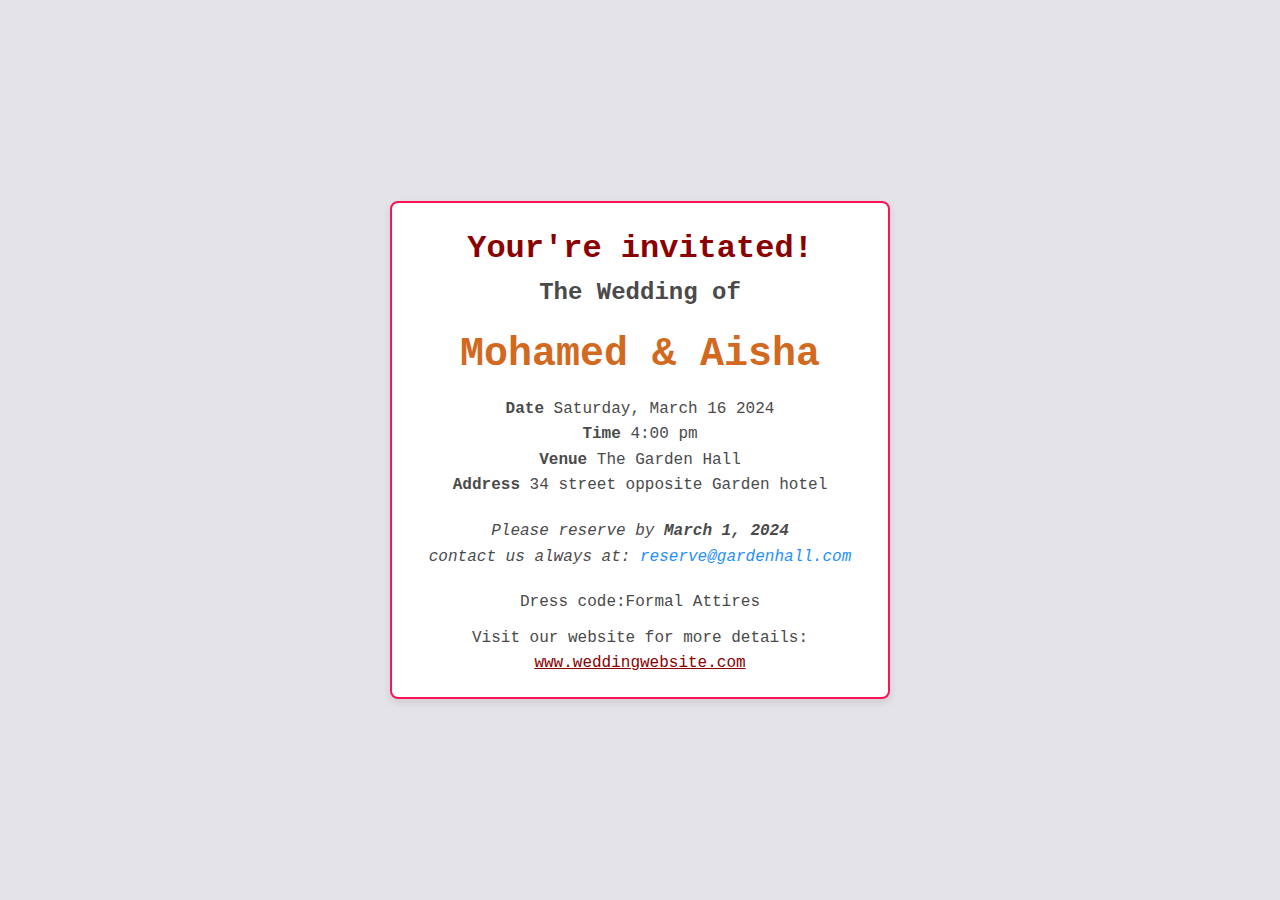
<file: index.html>
<!DOCTYPE html>
<html lang="en">
<head>
    <meta charset="UTF-8">
    <meta name="viewport" content="width=device-width, initial-scale=1.0">
    <title>Wedding Invitation</title>
    <link rel="stylesheet" href="style.css">
</head>
<body>
    <div class="invitation">
    <div>
            <h1>Your're invitated!</h1>
            <h2>The Wedding of </h2>
            <h1 class="names">Mohamed & Aisha</h1>
        <section class="details">
            <p><strong>Date</strong> Saturday, March 16 2024</p>
            <p><strong>Time</strong> 4:00 pm</p>
            <p><strong>Venue</strong> The Garden Hall</p>
            <p><strong>Address</strong> 34 street opposite Garden hotel</p>
        </section>

        <section class="reserve">
            <p>Please reserve by <strong>March 1, 2024</strong></p>
            <p>contact us always at: <a href="mailto:mariamaliabdi12@gmail.com">reserve@gardenhall.com</a></p>

        </section>

        <footer>
            <p>Dress code:Formal Attires</p>
            <p>Visit our website for more details: <a href="#">www.weddingwebsite.com</a></p>

        </footer>

    </div>
</body>
</html>
</file>
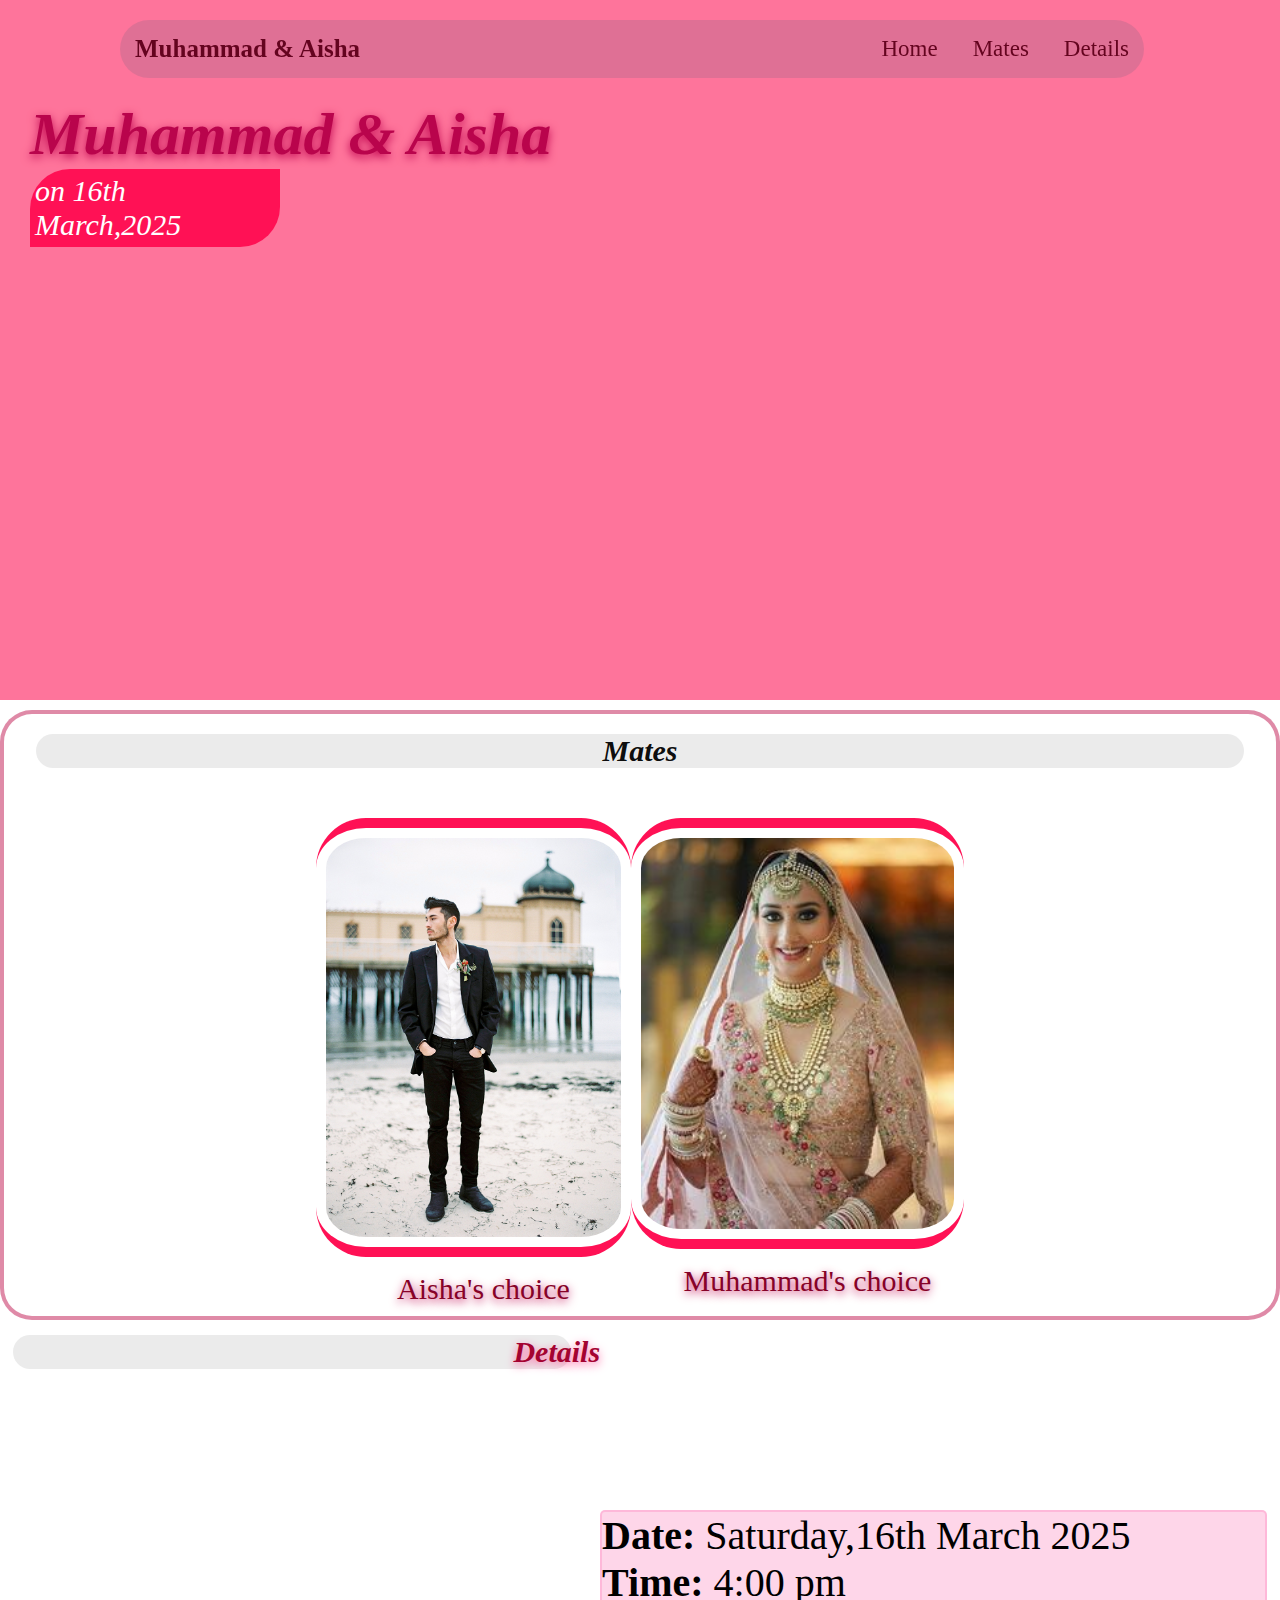
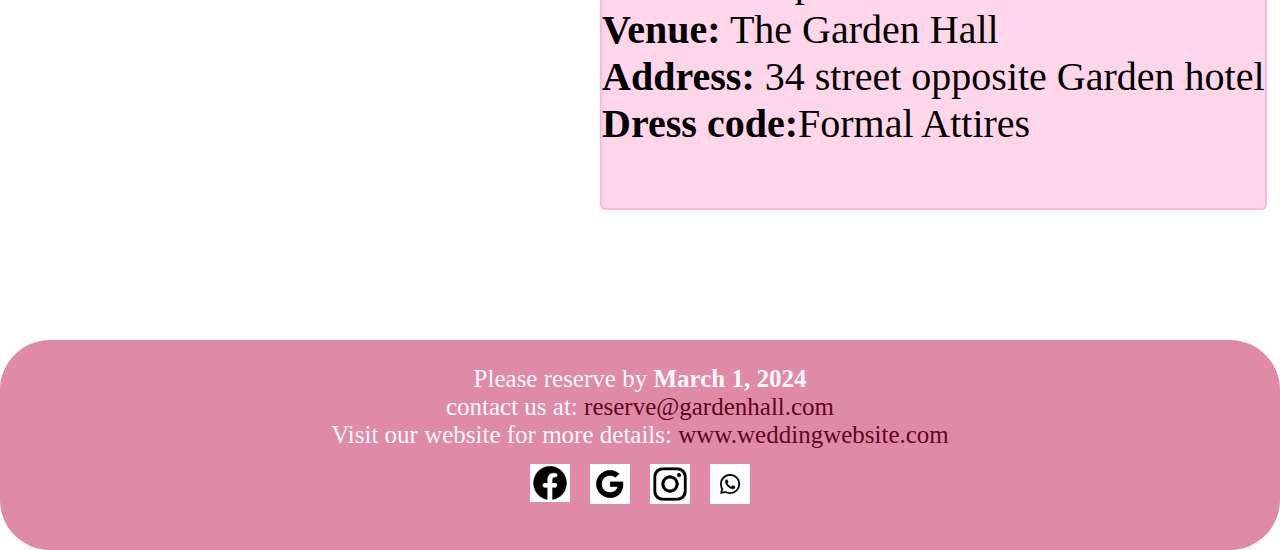
<file: index1.html>
<!DOCTYPE html>
<html lang="en">
<head>
    <meta charset="UTF-8">
    <meta name="viewport" content="width=device-width, initial-scale=1.0">
    <title>Wedding Invitation</title>
    <link rel="stylesheet" href="style1.css">
</head>
<body>
    <nav class="navbar">
        <a href="#" class="logo">Muhammad & Aisha </a>
        <ul>
            <li><a href="#Home">Home</a></li>
            <li><a href="#Mates">Mates</a></li>
            <li><a href="#Details">Details</a></li>
        </ul> 
    </nav>
    <section class="home" id="Home">
    <div class="text">
        <div class="btn-1">
        <h1>Muhammad & Aisha</h1>
   <p class="date">on 16th March,2025</p>
        </div>
    </div>
</section>

<section class="mates" id="Mates">
    <div class="btn-2">
        <h2>Mates</h2>
        <div class="img-1">
        <img src="image2/image.png" alt="groom">
        <p>Aisha's choice</p>
    </div>
        <div class="img-2">
        <img src="image/image.png" alt="bride" >
        <p>Muhammad's choice</p>
    </div>
    </div>
</section>
<section class="Details" id="Details">
    <div class="detail">
        <h2>Details</h2>
        </div>
         <ul class="venue">
            <li><strong>Date:</strong> Saturday,16th March 2025</li>
            <li> <strong>Time:</strong> 4:00 pm</li>
            <li><strong>Venue:</strong> The Garden Hall</li>
            <li><strong>Address:</strong> 34 street opposite Garden hotel</li>
            <li> <strong>Dress code:</strong>Formal Attires</li>
         </ul>
</section>
<footer>
    <div class="section">
    <p>Please reserve by <strong>March 1, 2024</strong></p>
    <p>contact us at: <a href="mailto:mariamaliabdi12@gmail.com">reserve@gardenhall.com</a></p>
    <p>Visit our website for more details: <a href="#">www.weddingwebsite.com</a></p>
    <ul class="list">
    <li> <a href="https://www.facebook.com/"><img src="image/f/image.png" alt="facebook"></a></li>
    <li> <a href="https://google.com/"><img src="image/g/image.png" alt="google"></a></li>
    <li> <a href="https://www.instagram.com/"><img src="image/i/image.png" alt="instagram"></a></li>
    <li> <a href="https://www.whatsapp.com/"><img src="image/w/image.png" alt="whatsapp"></a></li>
    </ul>
</div>

</footer>



</body>
</html>
</file>
<file: style.css>
*{
    margin: 0;
    padding: 0;
    box-sizing: border-box;
}
body{
    font-family: 'Courier New', Courier, monospace;
    line-height: 1.6;
    background-color: #e3e3e9;
    color: #4a4a4a;
    display: flex;
    justify-content: center;
    align-items: center;
    height: 100vh;
}
.invitation{
    background-color: #fff;
    border: 2px solid #f15;
    border-radius: 8px;
    padding: 20px;
    max-width: 500px;
    text-align: center;
    box-shadow: 0 4px 8px rgba(0, 0, 0, 0.1);
}
h1{
    color: #8b0000;
    font-size: 2rem;
}
.names{
    font-size: 2.5rem;
    color: #d2691e;
    margin: 10px 0;
}
.detail p{
    margin: 10px 0;
}
.detail strong{
    color: #1e90ff;
}
.reserve{
    margin: 20px 0;
    font-style: italic;
}
.reserve a{
    color:#1e90ff ;
    text-decoration: none;
}
footer{
    margin-top: 20px;
    font: size 0.9rem; 
}
footer a{
    color:#8b0000 ;
    text-decoration: underline;

}
footer p{
    margin-top: 10px;
}
</file>
<file: style1.css>
*{
   margin: 0;
   padding: 0;
   box-sizing: border-box;
}
.navbar{
   background-color: rgba(216, 112, 147, 0.815);
   color: hwb(0 97% 3%);
   margin-left: 120px;
   font-size:20px;
   font-family: Arial, Helvetica,;
   margin-top: 20px;
   width: 80%;
   height: auto; 
   display: flex;
   justify-content: space-between;
   align-items: center;
   border-radius: 30px;
   position: fixed;
}
a{
   color: rgb(100, 4, 31);
   text-decoration: none;
}
.logo{
   font-family: cursive;
   font-size: 25px;
   font-weight: 700;
   padding: 15px;
}
.navbar ul li{
   list-style: none;
   display: inline-flex;
}
.navbar ul li a{
   font-size:23px ;
   padding: 15px;

}
 .navbar ul li a:hover{
   color: #fff;
  
 }
 .home{
   background-color: rgb(254, 116, 155);
 }
 .text{
   background-image: url(https://cdn0.weddingwire.in/article/0695/3_2/960/jpeg/95960-colour-coordinated-outfits-samaira-sandhu-divine-mantra-pink.jpeg);
   background-repeat: no-repeat;
   background-size: cover;
   background-position: center;
   width: 100%;
   height: 700px;
   display: flex;
   justify-content: center;
   align-items: flex-start;
   flex-wrap: wrap;
   border-radius: 0 0 500px 0;
}
.btn-1{
    width: 100%;
    font-size: 30px;
    text-align: left;
    font-style: oblique;
    padding-top: 100px;
    padding-left: 30px;
}
h1{
   color: hsl(336, 96%, 37%);
   text-shadow: 0 3px 10px  hsl(336, 99%, 38%) ;
}
.date{
   color: #fff;
   background-color: #f15;
   padding: 5px;
   width: 20%;
   border-radius: 40px 0 40px 0;
   transition-duration: .5s;
}
.text .date:hover{
   background-color: #fff;
   color: #f15;
}
.mates{
   background-color: #fff;
   margin-top: 10px;
   border: 4px solid rgba(216, 112, 147, 0.815); 
   border-radius: 2rem;
}
.btn-2{
   background-attachment: fixed;
   font-size: 20px;
   font-family: cursive;
   text-align: center;
   width: 100%;
   height: 100%;
   display: flex;
   justify-content: center;
   align-items: flex-start;
   flex-wrap: wrap;
   margin-top: 20px;
   border-radius: 8px;
}
 h2{
   background-color: rgba(192, 192, 192, 0.323);
   color: rgba(0, 0, 0, 0.941);
   font-size: 30px;
   font-style: oblique;
   text-align: center;
   width:95%;
   height: auto;
   border-radius: 30px;
}
.img-1 img{
   width: 35vh;
   margin-top: 50px;
   padding:10px;
   border-radius: 50px;
   border-top: 10px solid #f15;
   border-bottom: 10px solid #f15;
   margin-bottom: 10px;
}
.img-2 img{
   width: 37vh;
   margin-top: 50px;
   padding:10px;
   border-radius: 50px;
   border-top: 10px solid #f15;
   border-bottom: 10px solid #f15;
   margin-bottom: 10px;
}
.btn-2 p{
   color: rgb(134, 2, 40);
   text-shadow: 0 3px 10px  hsl(336, 99%, 38%) ;
   font-size:30px;
   margin-bottom: 10px;
   padding-left: 20px; 
}
.Details{
   background-image: url(https://eventhousekenya.com/wp-content/uploads/2021/03/Nimit-Decor-1-0031.jpg);
   background-size: cover;
   background-repeat: no-repeat;
   background-position: center;
   width:100%;
   height: 600px;
   display: flex;
   justify-content: center;
   flex-wrap: wrap;
   border-radius: 80px;
   margin-top: 10px;
}
.detail h2{ 
   padding-left: 500px;
   margin-top:5px;
   font-size: 30px;
   font-family: cursive;
   color: rgb(164, 3, 49);
   text-shadow: 0 3px 10px  hsl(336, 95%, 67%) ;
}
.venue {
   background-color: #fa67ac44;
   border: 2px solid #fa67ac44 ;
   border-radius: 5px;
   height: 50%;
   font-size: 40px;
   margin-top: 180px;
   text-align: left;
   list-style-type: none;

}
.section{
   background-color: rgba(216, 112, 147, 0.815);
   color: #fbf9f9;
   font-size:25px;
   text-align: center;
   text-decoration: none;
   padding: 25px; 
   margin-top: 10px;
   border-radius: 50px;
}
.list{
   list-style-type: none;
   display: flex;
   justify-content: center;
   padding: 5px;
}
.list li {
   margin: 10px 10px;
}
.list li a img{
   width: 40px;
   height: auto;
}
</file>
